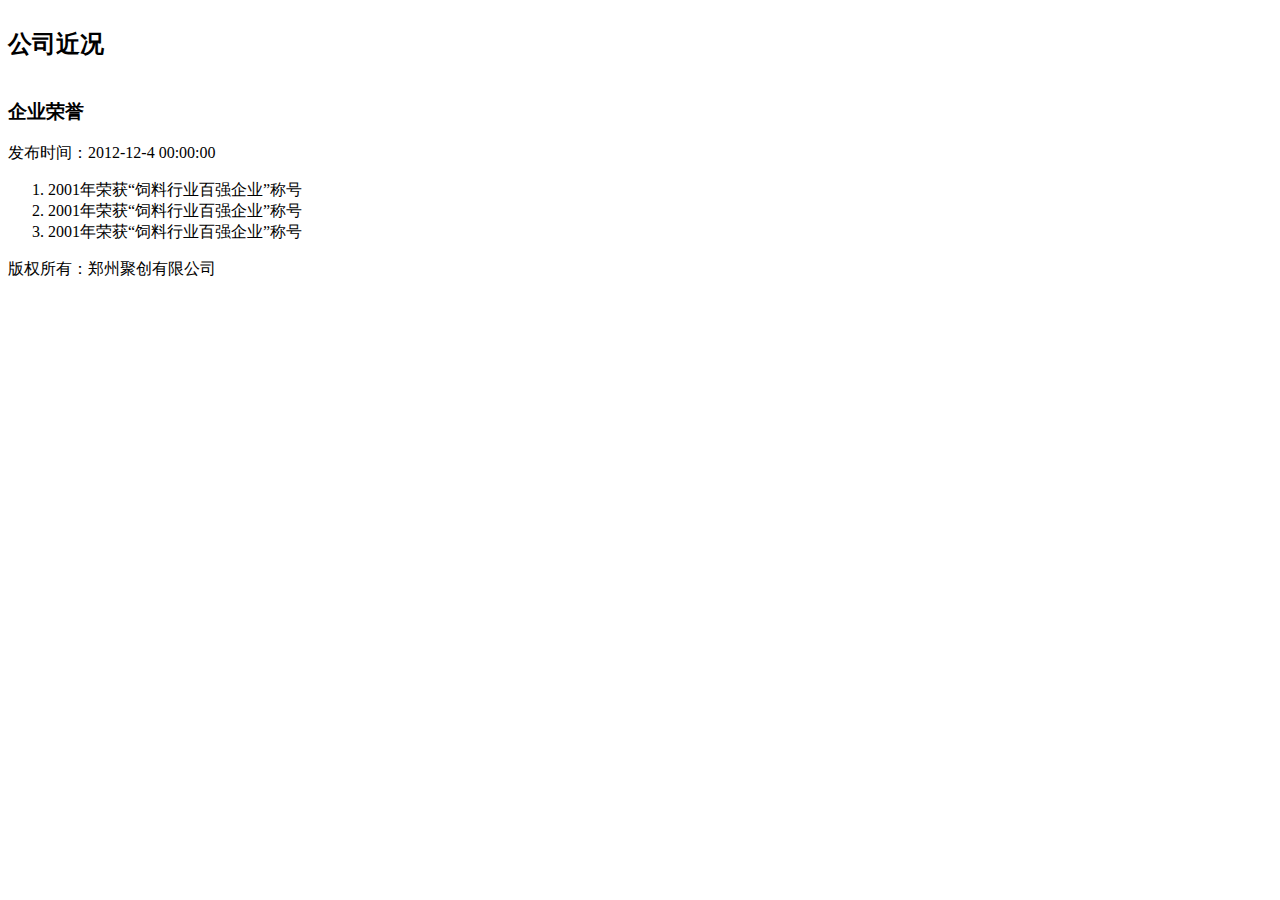
<file: renwu/renwu.html>
<!DOCTYPE html>
<html>
<head>
<meta http-equiv="Content-Type" content="text/html; charset=utf-8">
	<title>任务学习</title>
	<link rel="stylesheet" type="text/css" href="renwu.css">
</head>
<body>
<div>
 <div class="parent">
       <div class="child">
         <h2>公司近况</h2>
       </div>
       <div>
         <h3>企业荣誉</h3>
         <p class="fabu">发布时间：2012-12-4 00:00:00</p>
         <ol>
           <li>2001年荣获“饲料行业百强企业”称号</li>
           <li>2001年荣获“饲料行业百强企业”称号</li>
           <li>2001年荣获“饲料行业百强企业”称号</li>
         </ol>
       </div>
     </div>
   </div>

    <div class="over">
     <div class="foot">
      <p>版权所有：郑州聚创有限公司</p>
     </div>
    </div> 
</body>
</html>
</file>
<file: renwu/renwu.css>
.parenr{
	text-align: center;
}

.child{
	display: inline-block; 
}
</file>
